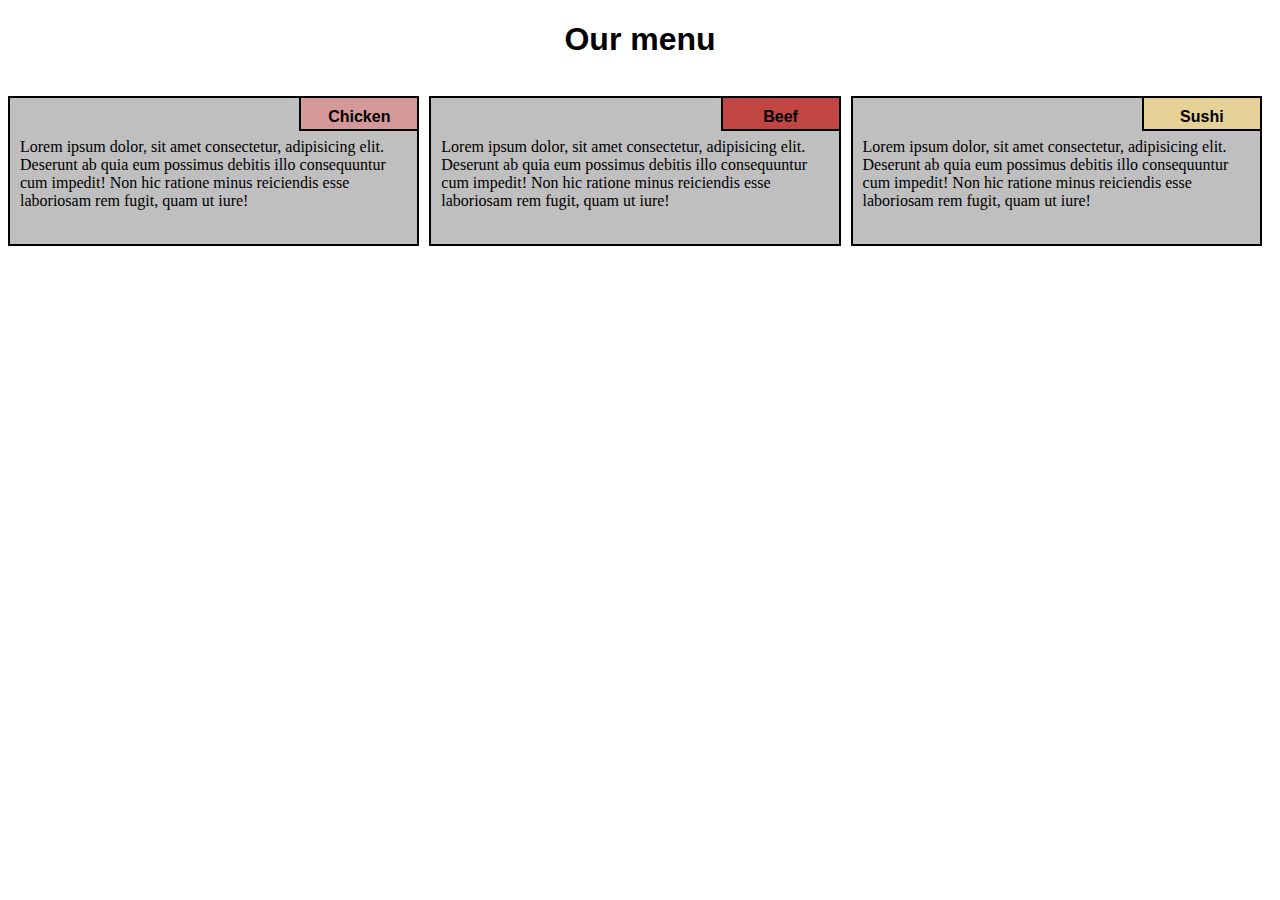
<file: index.html>
<!DOCTYPE html>
<html lang="en">
<head>
    <meta charset="UTF-8">
    <meta name="viewport" content="width=device-width, initial-scale=1.0">
    <title>Responsive Layout</title>
    <link rel="stylesheet" href="style.css">
    <link rel="stylesheet" href="">
</head>
<body>
<div >
    <div class="row">
        <h1>Our menu</h1>
                <div class="col-lg-4 col-md-6" id="container">
                    <p>Lorem ipsum dolor, sit amet consectetur, adipisicing elit. Deserunt ab quia eum possimus debitis illo consequuntur 
                       cum impedit! Non hic ratione minus reiciendis esse laboriosam rem fugit, quam ut iure!</p>
                    <p id="t1">Chicken</p>
                </div>
                <div class="col-lg-4 col-md-6" id="container">
                    <p>Lorem ipsum dolor, sit amet consectetur, adipisicing elit. Deserunt ab quia eum possimus debitis illo consequuntur
                         cum impedit! Non hic ratione minus reiciendis esse laboriosam rem fugit, quam ut iure!</p>
                    <p id="t2">Beef</p>
                </div>
                <div class="col-lg-4 col-md-6" id="container">
                    <p>Lorem ipsum dolor, sit amet consectetur, adipisicing elit. Deserunt ab quia eum possimus debitis illo consequuntur
                         cum impedit! Non hic ratione minus reiciendis esse laboriosam rem fugit, quam ut iure!</p>
                    <p id="t3">Sushi</p>
                </div>            
    </div> 
</div>
</body>
</html>
</file>
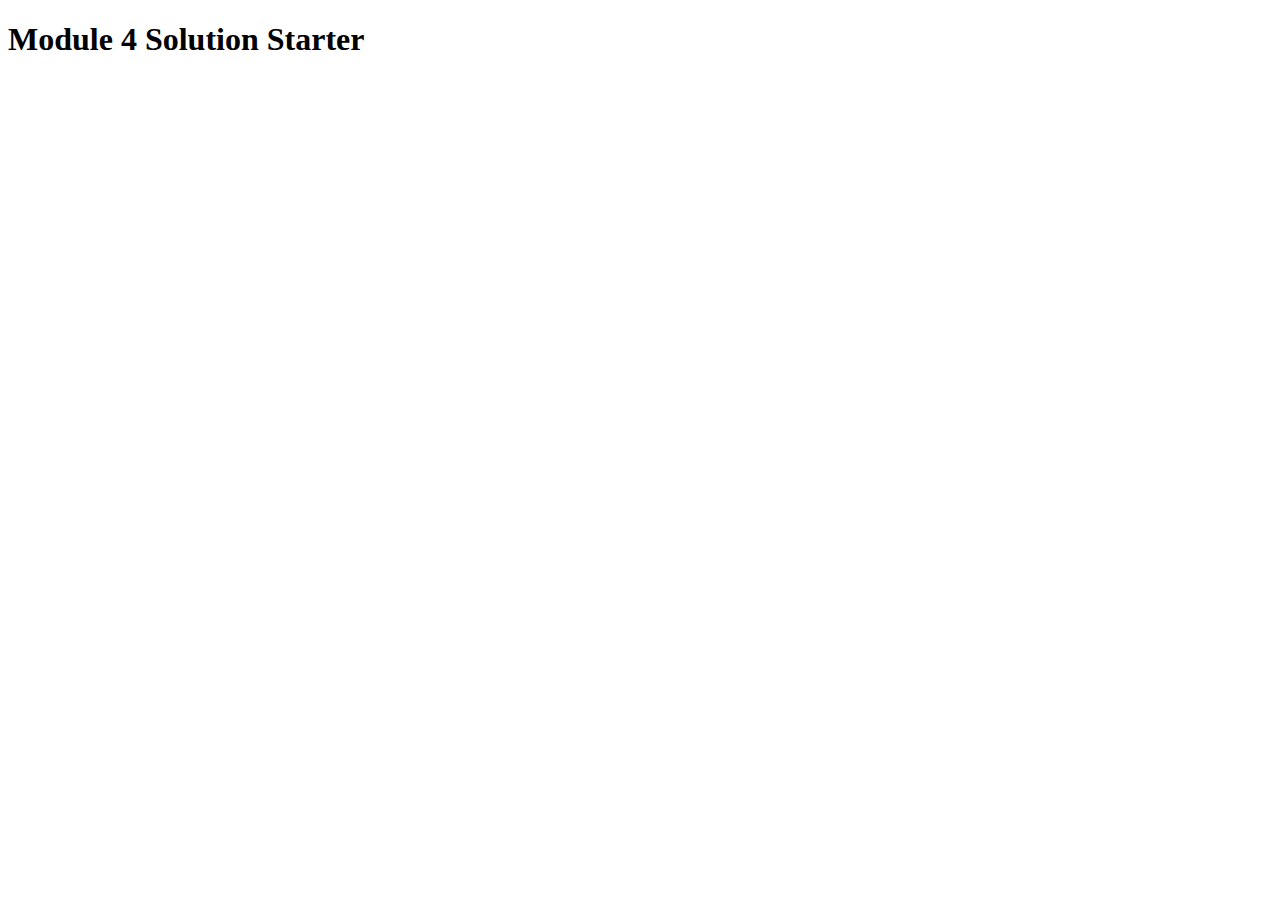
<file: module4-solution/index.html>
<!DOCTYPE html>
<html lang="en">
<head>
  <meta charset="UTF-8">
  <meta http-equiv="X-UA-Compatible" content="IE=edge">
  <meta name="viewport" content="width=device-width, initial-scale=1.0">
  <title>Document</title>
  <script>
    var names = []; // DO NOT REMOVE
  </script>
  <script src="SpeakHello.js"></script>
  <script src="SpeakGoodBye.js"></script>
  <script src="script.js"></script>
</head>
<body>
  <h1>Module 4 Solution Starter</h1>
</body>
</html>
</file>
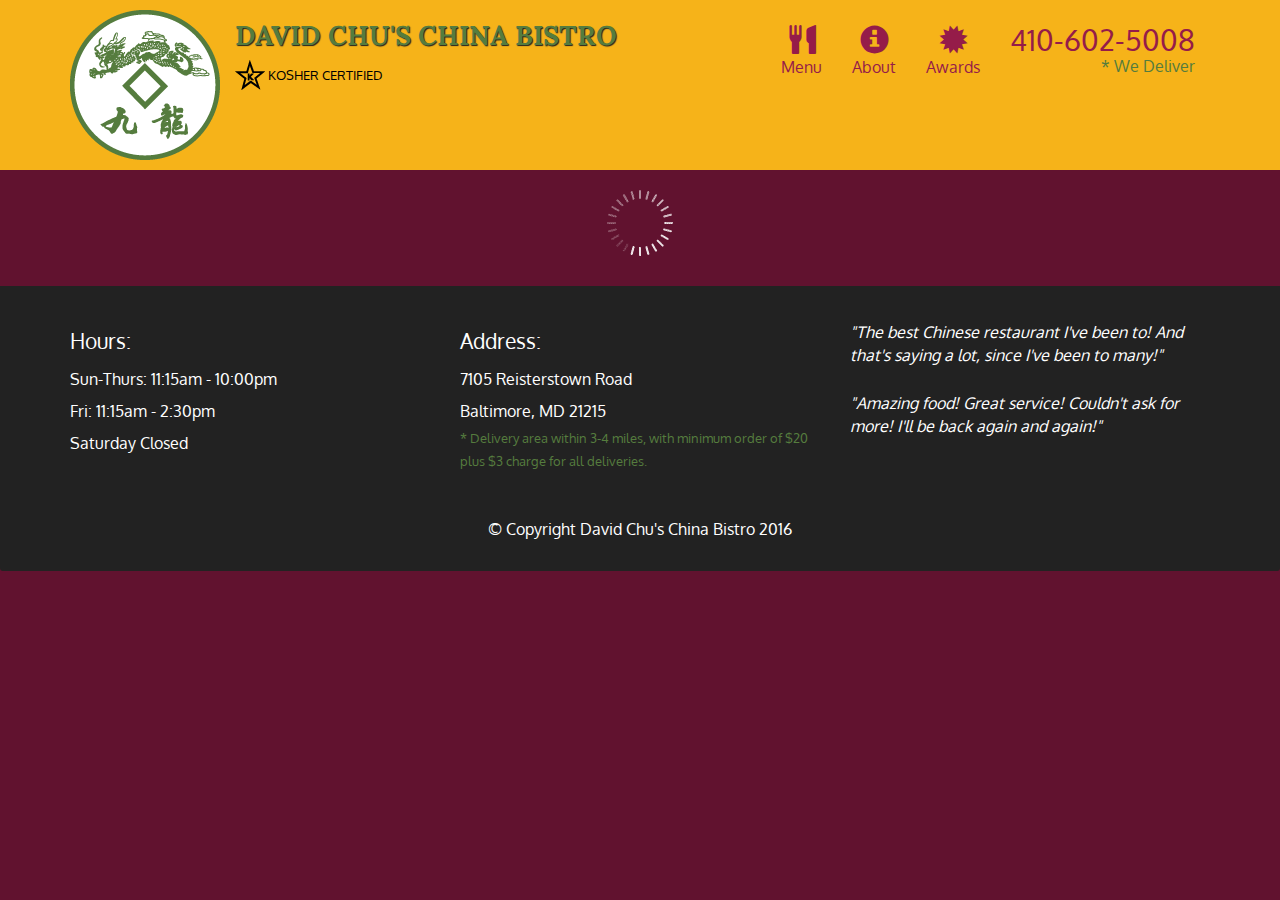
<file: module5_solution/index.html>
<!doctype html>
<html lang="en">
  <head>
    <meta charset="utf-8">
    <meta http-equiv="X-UA-Compatible" content="IE=edge">
    <meta name="viewport" content="width=device-width, initial-scale=1">
    <title>David Chu's China Bistro</title>
    <link rel="stylesheet" href="css/bootstrap.min.css">
    <link rel="stylesheet" href="css/styles.css">
    <link href='https://fonts.googleapis.com/css?family=Oxygen:400,300,700' rel='stylesheet' type='text/css'>
    <link href='https://fonts.googleapis.com/css?family=Lora' rel='stylesheet' type='text/css'>
  </head>
<body>
  <header>
    <nav id="header-nav" class="navbar navbar-default">
      <div class="container">
        <div class="navbar-header">
          <a href="index.html" class="pull-left visible-md visible-lg">
            <div id="logo-img" alt="Logo image"></div>
          </a>

          <div class="navbar-brand">
            <a href="index.html"><h1>David Chu's China Bistro</h1></a>
            <p>
              <img src="images/star-k-logo.png" alt="Kosher certification">
              <span>Kosher Certified</span>
            </p>
          </div>

          <button id="navbarToggle" type="button" class="navbar-toggle collapsed" data-toggle="collapse" data-target="#collapsable-nav" aria-expanded="false">
            <span class="sr-only">Toggle navigation</span>
            <span class="icon-bar"></span>
            <span class="icon-bar"></span>
            <span class="icon-bar"></span>
          </button>
        </div>
        
        <div id="collapsable-nav" class="collapse navbar-collapse">
           <ul id="nav-list" class="nav navbar-nav navbar-right">
            <li id="navHomeButton" class="visible-xs active">
              <a href="index.html">
                <span class="glyphicon glyphicon-home"></span> Home</a>
            </li>
            <li id="navMenuButton">
              <a href="#" onclick="$dc.loadMenuCategories();">
                <span class="glyphicon glyphicon-cutlery"></span><br class="hidden-xs"> Menu</a>
            </li>
            <li>
              <a href="#">
                <span class="glyphicon glyphicon-info-sign"></span><br class="hidden-xs"> About</a>
            </li>
            <li>
              <a href="#">
                <span class="glyphicon glyphicon-certificate"></span><br class="hidden-xs"> Awards</a>
            </li>
            <li id="phone" class="hidden-xs">
              <a href="tel:410-602-5008">
                <span>410-602-5008</span></a><div>* We Deliver</div>
            </li>
          </ul><!-- #nav-list -->
        </div><!-- .collapse .navbar-collapse -->
      </div><!-- .container -->
    </nav><!-- #header-nav -->
  </header>

  <div id="call-btn" class="visible-xs">
    <a class="btn" href="tel:410-602-5008">
    <span class="glyphicon glyphicon-earphone"></span>
    410-602-5008
    </a>
  </div>
  <div id="xs-deliver" class="text-center visible-xs">* We Deliver</div>

  <div id="main-content" class="container"></div>

  <footer class="panel-footer">
    <div class="container">
      <div class="row">
        <section id="hours" class="col-sm-4">
          <span>Hours:</span><br>
          Sun-Thurs: 11:15am - 10:00pm<br>
          Fri: 11:15am - 2:30pm<br>
          Saturday Closed
          <hr class="visible-xs">
        </section>
        <section id="address" class="col-sm-4">
          <span>Address:</span><br>
          7105 Reisterstown Road<br>
          Baltimore, MD 21215
          <p>* Delivery area within 3-4 miles, with minimum order of $20 plus $3 charge for all deliveries.</p>
          <hr class="visible-xs">
        </section>
        <section id="testimonials" class="col-sm-4">
          <p>"The best Chinese restaurant I've been to! And that's saying a lot, since I've been to many!"</p>
          <p>"Amazing food! Great service! Couldn't ask for more! I'll be back again and again!"</p>
        </section>
      </div>
      <div class="text-center">&copy; Copyright David Chu's China Bistro 2016</div>
    </div>
  </footer>

  <!-- jQuery (Bootstrap JS plugins depend on it) -->
  <script src="js/jquery-2.1.4.min.js"></script>
  <script src="js/bootstrap.min.js"></script>
  <script src="js/ajax-utils.js"></script>
  <script src="js/script.js"></script>
</body>
</html>
</file>
<file: style.css>
*{
    box-sizing: border-box;
  }
  #container{
    position: relative;
  }
  h1{
    text-align: center;
    font-family: Arial, Helvetica, sans-serif;
  }
  
  p {
    background-color: #bfbfbf;
    border: 2px solid black;
    height: 150px;
    margin-right: 10px;
    padding: 40px 10px 5px 10px;
    overflow: hidden;
  }
  .row{
      width: 100%;
  }
  #t1{
    background-color: #D59898;
    position: absolute;
    top: 0;
    right: 0;
    font-weight: bold;
    height: 35px;
    width: 120px;
    padding: 10px;
    text-align: center;
    font-family: Arial, Helvetica, sans-serif;
  }
  #t2{
    background-color: #C14543;
    position: absolute;
    top: 0;
    right: 0;
    font-weight: bold;
    height: 35px;
    width: 120px;
    padding: 10px;
    text-align: center;
    font-family: Arial, Helvetica, sans-serif;
  }
  #t3{
    background-color: #E5D198;
    position: absolute;
    top: 0;
    right: 0;
    font-weight: bold;
    height: 35px;
    width: 120px;
    padding: 10px;
    text-align: center;
    font-family: Arial, Helvetica, sans-serif;
  }
 /********** Large devices only **********/
  @media (min-width: 992px) {
    .col-lg-1, .col-lg-2, .col-lg-3, .col-lg-4, .col-lg-5, .col-lg-6, .col-lg-7, .col-lg-8, .col-lg-9, .col-lg-10, .col-lg-11, .col-lg-12 {
      float: left;
    }
    .col-lg-1 {
      width: 8.33%;
    }
    .col-lg-2 {
      width: 16.66%;
    }
    .col-lg-3 {
      width: 25%;
    }
    .col-lg-4 {
      width: 33.33%;
    
    }
    .col-lg-5 {
      width: 41.66%;
    }
    .col-lg-6 {
      width: 50%;
    }
    .col-lg-7 {
      width: 58.33%;
    }
    .col-lg-8 {
      width: 66.66%;
    }
    .col-lg-9 {
      width: 74.99%;
    }
    .col-lg-10 {
      width: 83.33%;
    }
    .col-lg-11 {
      width: 91.66%;
    }
    .col-lg-12 {
      width: 100%;
    }
  
    
  }
  
  /********** Medium devices only **********/
  @media (min-width: 768px) and (max-width: 991px) {
    .col-md-1, .col-md-2, .col-md-3, .col-md-4, .col-md-5, .col-md-6, .col-md-7, .col-md-8, .col-md-9, .col-md-10, .col-md-11, .col-md-12 {
      float: left;
     
    }
    .col-md-1 {
      width: 8.33%;
    }
    .col-md-2 {
      width: 16.66%;
    }
    .col-md-3 {
      width: 25%;
    }
    .col-md-4 {
      width: 33.33%;
    }
    .col-md-5 {
      width: 41.66%;
    }
    .col-md-6 {
      width: 50%;
    }
    .col-md-7 {
      width: 58.33%;
    }
    .col-md-8 {
      width: 66.66%;
    }
    .col-md-9 {
      width: 74.99%;
    }
    .col-md-10 {
      width: 83.33%;
    }
    .col-md-11 {
      width: 91.66%;
    }
    .col-md-12 {
      width: 100%;
    }
  }
  
  /********** Mobile only **********/
  @media (max-width: 767px) {
    .col-sm-1, .col-sm-2, .col-sm-3, .col-sm-4, .col-sm-5, .col-sm-6, .col-sm-7, .col-sm-8, .col-sm-9, .col-sm-10, .col-sm-11, .col-sm-12 {
      float: left;
    }
    .col-sm-1 {
      width: 8.33%;
    }
    .col-sm-2 {
      width: 16.66%;
    }
    .col-sm-3 {
      width: 25%;
    }
    .col-sm-4 {
      width: 33.33%;
    
    }
    .col-sm-5 {
      width: 41.66%;
    }
    .col-sm-6 {
      width: 50%;
    }
    .col-sm-7 {
      width: 58.33%;
    }
    .col-sm-8 {
      width: 66.66%;
    }
    .col-sm-9 {
      width: 74.99%;
    }
    .col-sm-10 {
      width: 83.33%;
    }
    .col-sm-11 {
      width: 91.66%;
    }
    .col-sm-12 {
      width: 100%;
    }
  
    
  }
</file>
<file: module5_solution/css/styles.css>
body {
  font-size: 16px;
  color: #fff;
  background-color: #61122f;
  font-family: 'Oxygen', sans-serif;
}

/** HEADER **/
#header-nav {
  background-color: #f6b319;
  border-radius: 0;
  border: 0;
}

#logo-img {
  background: url('../images/restaurant-logo_large.png') no-repeat;
  width: 150px;
  height: 150px;
  margin: 10px 15px 10px 0;
}

.navbar-brand {
  padding-top: 25px;
}
.navbar-brand h1 { /* Restaurant name */
  font-family: 'Lora', serif;
  color: #557c3e;
  font-size: 1.5em;
  text-transform: uppercase;
  font-weight: bold;
  text-shadow: 1px 1px 1px #222;
  margin-top: 0;
  margin-bottom: 0;
  line-height: .75;
}
.navbar-brand a:hover, .navbar-brand a:focus {
  text-decoration: none;
}
.navbar-brand p { /* Kosher cert */
  color: #000;
  text-transform: uppercase;
  font-size: .7em;
  margin-top: 15px;
}
.navbar-brand p span { /* Star-K */
  vertical-align: middle;
}

#nav-list {
  margin-top: 10px;
}
#nav-list a {
  color: #951C49;
  text-align: center;
}
#nav-list a:hover {
  background: #E7E7E7;
}
#nav-list a span {
  font-size: 1.8em;
}

#phone {
  margin-top: 5px;
}
#phone a { /* Phone number */
  text-align: right;
  padding-bottom: 0;
}
#phone div { /* We Deliver */
  color: #557c3e;
  text-align: right;
  padding-right: 15px;
}

.navbar-header button.navbar-toggle, .navbar-header .icon-bar {
  border: 1px solid #61122f;
}
.navbar-header button.navbar-toggle {
  clear: both;
  margin-top: -30px;
}
/* END HEADER */

/* FOOTER */
.panel-footer {
  margin-top: 30px;
  padding-top: 35px;
  padding-bottom: 30px;
  background-color: #222;
  border-top: 0;
}
.panel-footer div.row {
  margin-bottom: 35px;
}
#hours, #address {
  line-height: 2;
}
#hours > span, #address > span {
  font-size: 1.3em;
}
#address p {
  color: #557c3e;
  font-size: .8em;
  line-height: 1.8;
}
#testimonials {
  font-style: italic;
}
#testimonials p:nth-child(2) {
  margin-top: 25px;
}
/* END FOOTER */



/* HOME PAGE */
.container .jumbotron {
  box-shadow: 0 0 50px #3F0C1F;
  border: 2px solid #3F0C1F;
}

#menu-tile, #specials-tile, #map-tile {
  height: 250px;
  width: 100%;
  margin-bottom: 15px;
  position: relative;
  border: 2px solid #3F0C1F;
  overflow: hidden;
}
#menu-tile:hover, #specials-tile:hover, #map-tile:hover {
  box-shadow: 0 1px 5px 1px #cccccc;
}
#menu-tile {
  background: url('../images/menu-tile.jpg') no-repeat;
  background-position: center;
}
#specials-tile {
  background: url('../images/specials-tile.jpg') no-repeat;
  background-position: center;
}
#menu-tile span, #specials-tile span, #map-tile span {
  position: absolute;
  bottom: 0;
  right: 0;
  width: 100%;
  text-align: center;
  font-size: 1.6em;
  text-transform: uppercase;
  background-color: #000;
  color: #fff;
  opacity: .8;
}
/* END HOME PAGE */

/* MENU CATEGORIES PAGE */
.category-tile { 
  position: relative;
  border: 2px solid #3F0C1F;
  overflow: hidden;
  width: 200px;
  height: 200px;
  margin: 0 auto 15px;
}
.category-tile span {
  position: absolute;
  bottom: 0;
  right: 0;
  width: 100%;
  text-align: center;
  font-size: 1.2em;
  text-transform: uppercase;
  background-color: #000;
  color: #fff;
  opacity: .8;
}
.category-tile:hover {
  box-shadow: 0 1px 5px 1px #cccccc;
}

#menu-categories-title + div {
  margin-bottom: 50px;
}
/* END MENU CATEGORIES PAGE */

/* SINGLE CATEGORY PAGE */
.menu-item-tile {
  margin-bottom: 25px;
}
.menu-item-tile hr {
  width: 80%;
}
.menu-item-tile .menu-item-price {
  font-size: 1.1em;
  text-align: right;
  margin-top: -15px;
  margin-right: -15px;
}
.menu-item-tile .menu-item-price span {
  font-size: .6em;
}
.menu-item-photo {
  position: relative;
  border: 2px solid #3F0C1F; 
  overflow: hidden;
  padding: 0;
  margin-right: -15px;
  margin-left: auto;
  margin-bottom: 20px;
  max-width: 250px;
}
.menu-item-photo div {
  position: absolute;
  bottom: 0;
  right: 0;
  width: 80px;
  background-color: #557c3e;
  text-align: center;
}
.menu-item-description {
  padding-right: 30px;
}
h3.menu-item-title {
  margin: 0 0 10px;
}
.menu-item-details {
  font-size: .9em;
  font-style: italic;
}
/* END SINGLE CATEGORY PAGE */


/********** Large devices only **********/
@media (min-width: 1200px) {
  .container .jumbotron {
    background: url('../images/jumbotron_1200.jpg') no-repeat;
    height: 675px;
  }
}

/********** Medium devices only **********/
@media (min-width: 992px) and (max-width: 1199px) {
  /* Header */
  #logo-img {
    background: url('../images/restaurant-logo_medium.png') no-repeat;
    width: 100px;
    height: 100px;
    margin: 5px 5px 5px 0;
  }
  /* End Header */

  /* Home Page */
  .container .jumbotron {
    background: url('../images/jumbotron_992.jpg') no-repeat;
    height: 558px;
  }
  /* End Home Page */
}

/********** Small devices only **********/
@media (min-width: 768px) and (max-width: 991px) {
  /* Home Page */
  .container .jumbotron {
    background: url('../images/jumbotron_768.jpg') no-repeat;
    height: 432px;
  }
  /* End Home Page */
}

/********** Extra small devices only **********/
@media (max-width: 767px) {
  /* Header */
  .navbar-brand {
    padding-top: 10px;
    height: 80px;
  }
  .navbar-brand h1 { /* Restaurant name */
    padding-top: 10px;
    font-size: 5vw; /* 1vw = 1% of viewport width */
  }
  .navbar-brand p { /* Kosher cert */
    font-size: .6em;
    margin-top: 12px;
  }
  .navbar-brand p img { /* Star-K */
    height: 20px;
  }

  #collapsable-nav a { /* Collapsed nav menu text */
    font-size: 1.2em;
  }
  #collapsable-nav a span { /* Collapsed nav menu glyph */
    font-size: 1em;
    margin-right: 5px;
  }

  #call-btn > a {
    font-size: 1.5em;
    display: block;
    margin: 0 20px;
    padding: 10px;
    border: 2px solid #fff;
    background-color: #f6b319;
    color: #951c49;
  }
  #xs-deliver {
    margin-top: 5px;
    font-size: .7em;
    letter-spacing: .1em;
    text-transform: uppercase;
  }
  /* End Header */

  /* Footer */
  .panel-footer section {
    margin-bottom: 30px;
    text-align: center;
  }
  .panel-footer section:nth-child(3) {
    margin-bottom: 0; /* margin already exists on the whole row */
  }
  .panel-footer section hr {
    width: 50%;
  }
  /* End Footer */

  /* Home Page */
  .container .jumbotron {
    margin-top: 30px;
    padding: 0;
  }
  #menu-tile, #specials-tile {
    width: 360px;
    margin: 0 auto 15px;
  }

  .menu-item-photo {
    margin-right: auto;
  }
  .menu-item-tile .menu-item-price {
    text-align: center;
  }
  .menu-item-description {
    text-align: center;;
  }
}


/********** Super extra small devices Only :-) (e.g., iPhone 4) **********/
@media (max-width: 479px) {
  /* Header */
  .navbar-brand h1 { /* Restaurant name */
    padding-top: 5px;
    font-size: 6vw;
  }
  /* End Header */
  
  /* Home page */
  #menu-tile, #specials-tile {
    width: 280px;
    margin: 0 auto 15px;
  }

  .col-xxs-12 {
    position: relative;
    min-height: 1px;
    padding-right: 15px;
    padding-left: 15px;
    float: left;
    width: 100%;
  }
}
</file>
